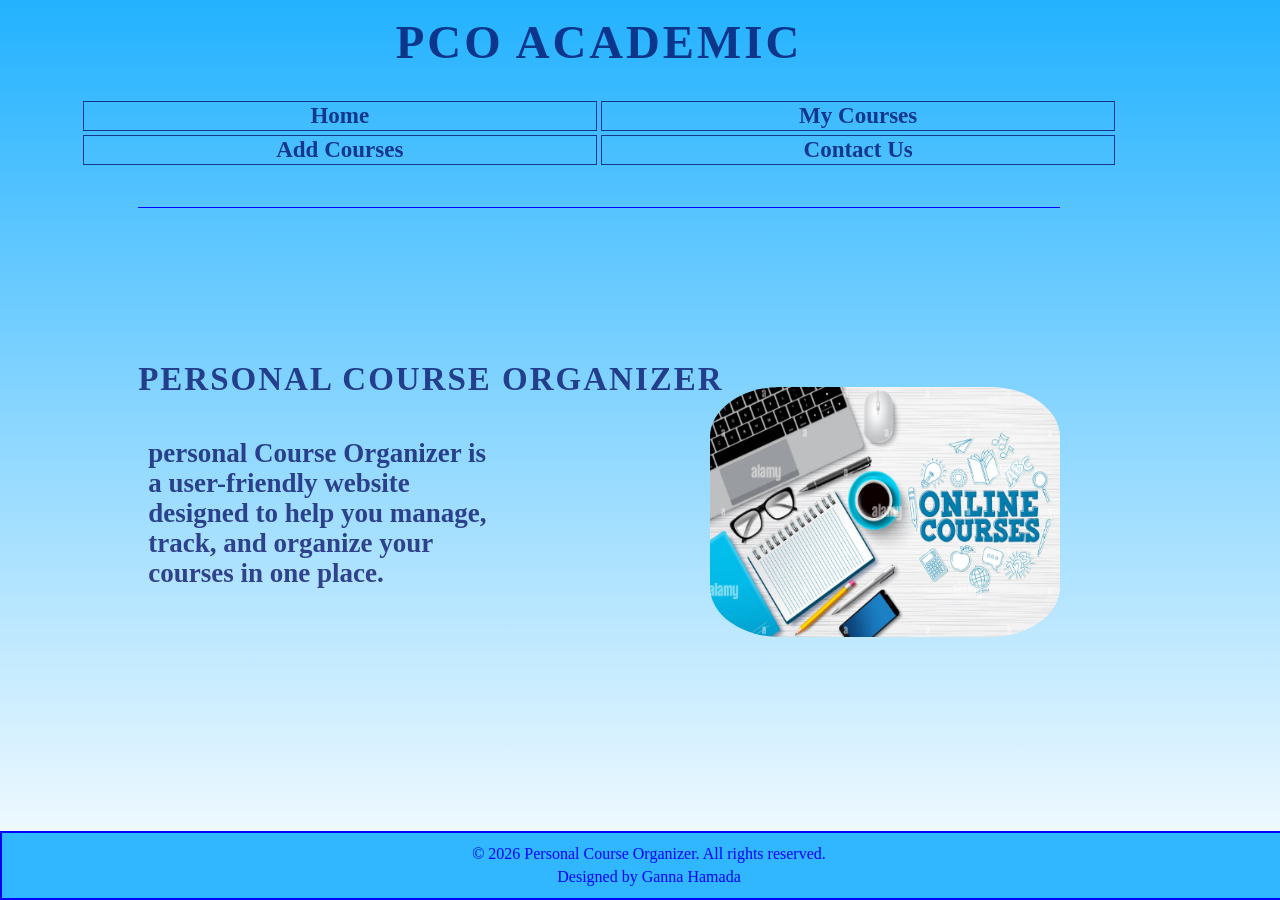
<file: index.html>
<!DOCTYPE html>
<html lang="en">
<head>
    <meta charset="UTF-8" > 
    <meta name="viewport" content="width=device-width , initial-scale=1.0">
    <link rel="stylesheet" href="style.css">
    <title> Home </title>
</head>
<body>
    <div class="container"> 
        <header>
            <h3>PCO ACADEMIC</h3>
        </header>
        <nav>
            <ul>
                <li> <a class="home" href="index.html"> Home </a> </li>
                <li> <a class="courses" href="courses.html"> My Courses </a> </li>
                <li> <a class="add" href="add-courses.html"> Add Courses </a> </li>
                <li> <a class="contact" href="contact-us.html"> Contact Us </a> </li>
            </ul>
        </nav>        
        <hr>
        <div class="content"> 
            <main>
                <section class="text">
                    <h2> PERSONAL COURSE ORGANIZER </h2>
                    <p> personal Course Organizer is a user-friendly website designed to help you manage, track, and organize your courses in one place.</p>
                </section> 
                <section class="image">
                    <img src="online_courses.png">
                </section>
            </main>    
        </div> 
    </div>
    <footer>
    <p>&copy; 2026 Personal Course Organizer. All rights reserved.</p>
    <p>Designed by Ganna Hamada</p>
    </footer>
</body>
</html>
</file>
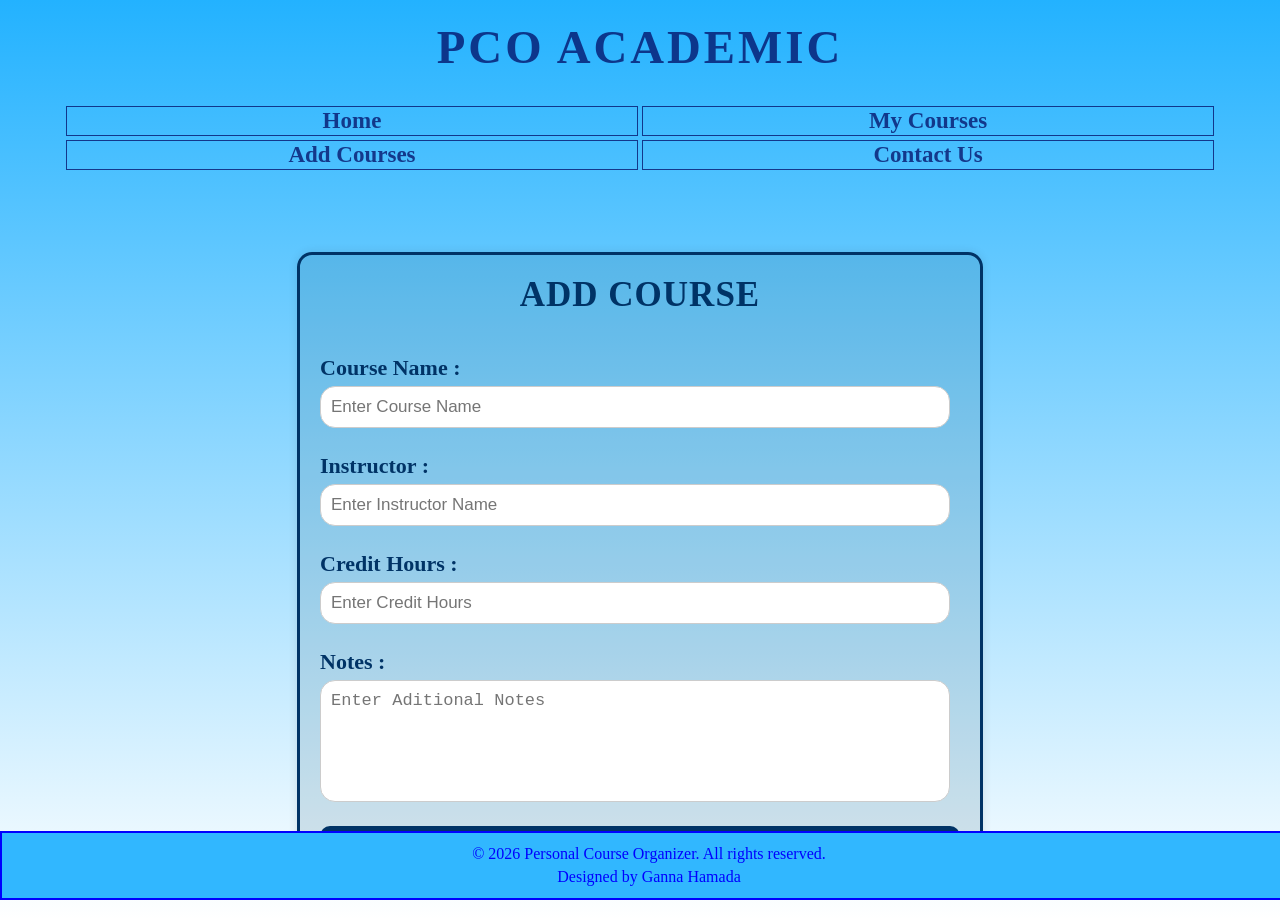
<file: add-courses.html>
<!DOCTYPE html>
<html lang="en">
<head>
    <meta charset="UTF-8" > 
    <meta name="viewport" content="width=device-width , initial-scale=1.0">
    <link rel="stylesheet" href="style.css">
    <title> Add Course </title>
</head>
<body>
    <div class="all-nav"> 
        <header>
            <h3>PCO ACADEMIC</h3>
        </header>
        <nav>
            <ul>
                <li> <a class="home" href="index.html"> Home </a> </li>
                <li> <a class="courses" href="courses.html"> My Courses </a> </li>
                <li> <a class="add" href="add-courses.html"> Add Courses </a> </li>
                <li> <a class="contact" href="contact-us.html"> Contact Us </a> </li>
            </ul>
        </nav> 
    </div>   
    <form class="course-form">
        <h3>ADD COURSE</h3>
        <label>Course Name : </label>
        <input type="text" placeholder="Enter Course Name" required>
        <br>
        <label>Instructor : </label>
        <input type="text" placeholder="Enter Instructor Name">
        <br>
        <label>Credit Hours : </label>
        <input type="text" placeholder="Enter Credit Hours">
        <br>
        <label for="notes">Notes : </label>
        <textarea id="notes" name="notes" placeholder="Enter Aditional Notes"></textarea> 
        <br>
        <input type="submit" class="submit" value="Add Course">
    </form>
    <footer>
    <p>&copy; 2026 Personal Course Organizer. All rights reserved.</p>
    <p>Designed by Ganna Hamada</p>
    </footer>
</body>
</html>
</file>
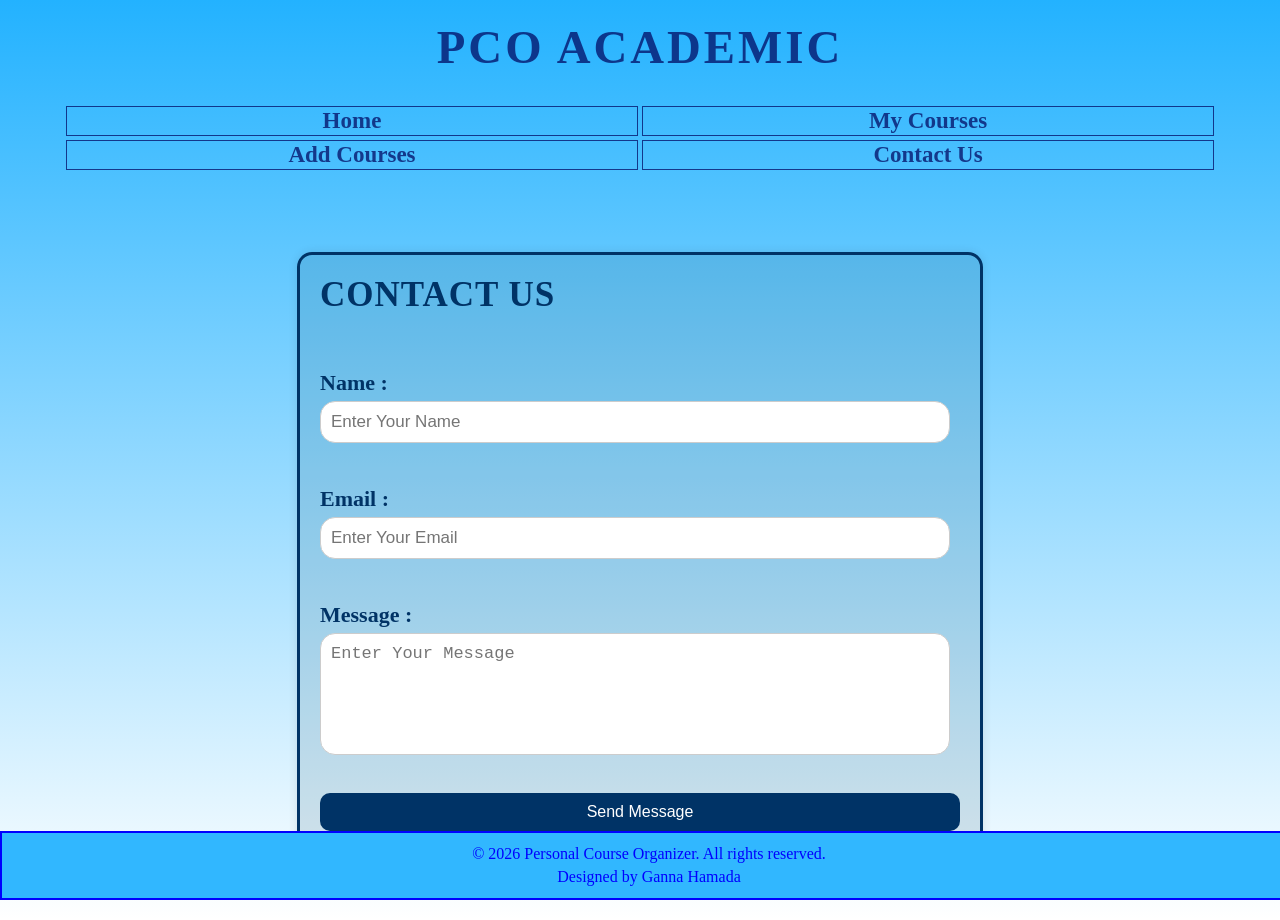
<file: contact-us.html>
<!DOCTYPE html>
<html lang="en">
<head>
    <meta charset="UTF-8" > 
    <meta name="viewport" content="width=device-width , initial-scale=1.0">
    <link rel="stylesheet" href="style.css">
    <title> Contact Us </title>
</head>
<body>
    <div class="all-nav"> 
        <header>
            <h3>PCO ACADEMIC</h3>
        </header>
        <nav>
            <ul>
                <li> <a class="home" href="index.html"> Home </a> </li>
                <li> <a class="courses" href="courses.html"> My Courses </a> </li>
                <li> <a class="add" href="add-courses.html"> Add Courses </a> </li>
                <li> <a class="contact" href="contact-us.html"> Contact Us </a> </li>
            </ul>
        </nav> 
    </div>   
    <form class="contact-form">
        <h3>CONTACT US</h3>
        <label>Name : </label>
        <input type="text" placeholder="Enter Your Name" required>
        <br>
        <label>Email : </label>
        <input type="email" placeholder="Enter Your Email" required>
        <br>
        <label for="message" > Message : </label>
        <textarea id="message" name="message" placeholder="Enter Your Message"></textarea>
        <br>
        <input type="submit" class="submit" value="Send Message">    
    </form>
    <footer>
    <p>&copy; 2026 Personal Course Organizer. All rights reserved.</p>
    <p>Designed by Ganna Hamada</p>
    </footer>
</body>
</file>
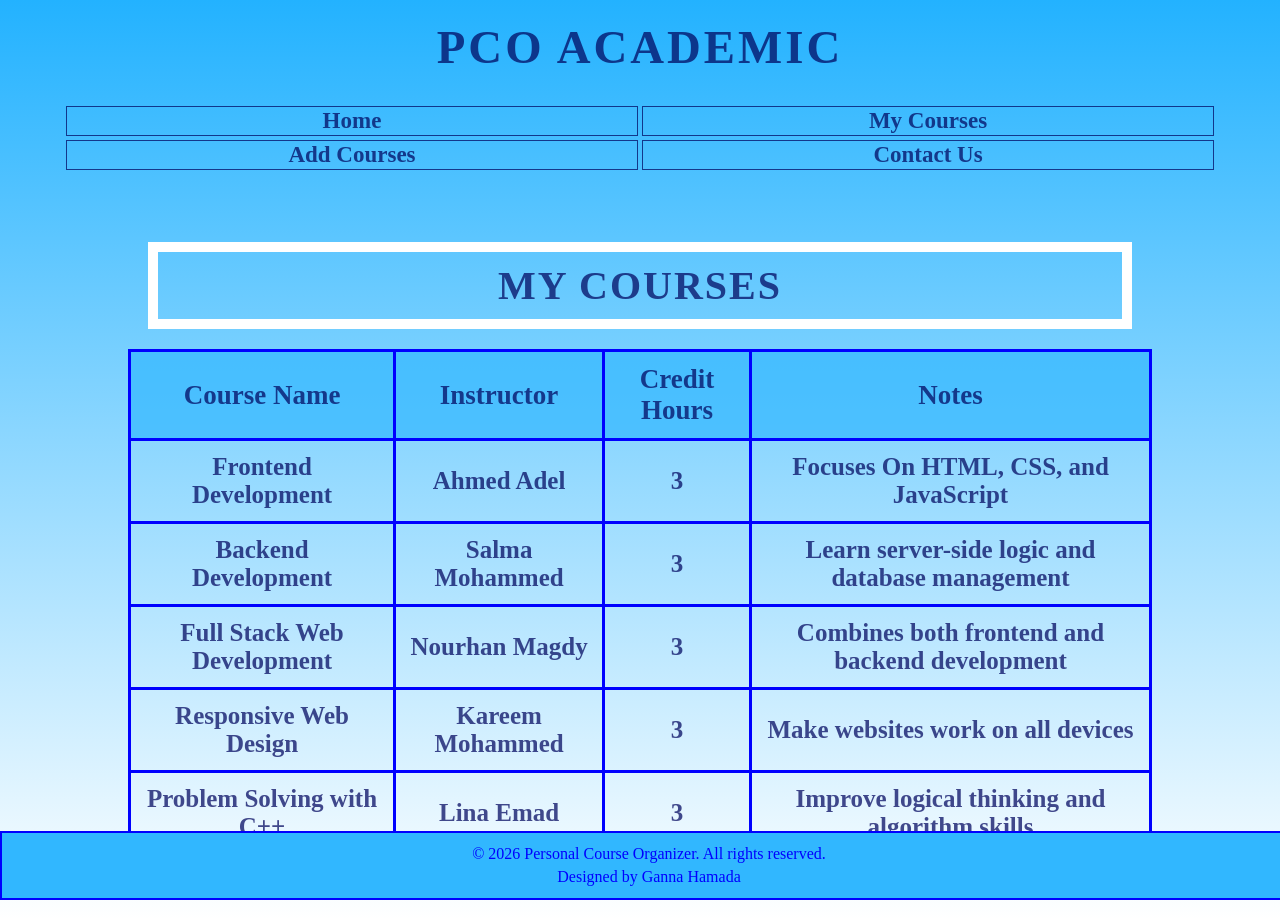
<file: courses.html>
<!DOCTYPE html>
<html lang="en">
<head>
    <meta charset="UTF-8" > 
    <meta name="viewport" content="width=device-width , initial-scale=1.0">
    <link rel="stylesheet" href="style.css">
    <title> Courses </title>
</head>
<body>
    <div class="all-nav"> 
        <header>
            <h3>PCO ACADEMIC</h3>
        </header>
        <nav>
            <ul>
                <li> <a class="home" href="index.html"> Home </a> </li>
                <li> <a class="courses" href="courses.html"> My Courses </a> </li>
                <li> <a class="add" href="add-courses.html"> Add Courses </a> </li>
                <li> <a class="contact" href="contact-us.html"> Contact Us </a> </li>
            </ul>
        </nav> 
    </div>   
    <table>
        <caption>MY COURSES</caption>
        <tr>
            <th>Course Name</th>
            <th>Instructor</th>
            <th>Credit Hours</th>
            <th>Notes</th>
        </tr>
        <tr>
            <td>Frontend Development</td>
            <td>Ahmed Adel</td>
            <td>3</td>
            <td>Focuses On HTML, CSS, and JavaScript</td>
        </tr>
        <tr>
            <td>Backend Development</td>
            <td>Salma Mohammed</td>
            <td>3</td>
            <td>Learn server-side logic and database management</td>
        </tr>   
        <tr>
            <td>Full Stack Web Development</td>
            <td>Nourhan Magdy</td>
            <td>3</td>
            <td>Combines both frontend and backend development</td>
        </tr>
        <tr>
            <td>Responsive Web Design</td>
            <td>Kareem Mohammed</td>
            <td>3</td>
            <td>Make websites work on all devices</td>
        </tr>
        <tr>
            <td>Problem Solving with C++</td>
            <td>Lina Emad</td>
            <td>3</td>
            <td>Improve logical thinking and algorithm skills</td>
        </tr>
    </table>
    <footer>
    <p>&copy; 2026 Personal Course Organizer. All rights reserved.</p>
    <p>Designed by Ganna Hamada</p>
    </footer>
</body>
</html>
</file>
<file: style.css>
*{
    padding: 0;
    margin: 0;
    text-decoration: none;
}

body{
    background: linear-gradient( #23b2ff , transparent);
    width: 100%;
    min-height: 100vh;
    margin: auto;
    padding: auto;
}
.container{
    height: 80%;
    width: 90%;
    position: absolute;
    justify-content: space-between;
    display: flex;
    flex-direction: column;
    margin-left: 23px;
}
nav{
    display: flex;
    justify-content: space-between;
    justify-content: center;
    align-items: center;
    width: 100%;
    padding: 20px 0;
}
header{
    color: rgba(0, 5, 95, 0.726);
    font-size: 40px ;
    text-decoration: none;
    letter-spacing: 3px;
    font-weight: 800;
    margin-top: 15px ;
    text-align: center;
}
nav ul {
    display: flex;
    justify-content: center; 
    padding: 10px 0;
    list-style: none;
}
nav ul li {
    margin: 0 30px;
}
nav ul li a{
    color: rgba(0, 5, 95, 0.726);
    text-decoration: none;
    font-size: 23px;
    font-weight: 600;
    border: 1px solid rgba(0, 5, 95, 0.726) ;
    padding: 1px;
}
nav ul li a:hover{
    color: white;
    background: rgba(0, 5, 95, 0.726);
}
hr{ 
    background-color: blue; 
    width: 80%; 
    border: none;
    margin : 10px auto 0 auto;
    height: 1px;
}
.content{
    width: 80%;
    margin: auto;
}
main {
    display: flex;
    justify-content: space-between;
    align-items: center;
}
.content .text{
    color: rgba(0, 5, 95, 0.726);
    width: 40%;
}
.content .text h2{
    font-size: 33px;
    font-weight: 700;
    letter-spacing: 2px;
    padding: 30px 0 ;
    white-space: nowrap;
}
.content .text p{
    font-size: 27px;
    font-weight: 600;
    padding: 10px;
    line-height: 30px;
}
.image img{
    width: 450px;
    margin-left: 70px;
    margin-top:150px;
    border-radius: 20%;
}
.image img:hover{
    transition: 0.7s;
    rotate: 360deg;
}
footer{
    background: #31b7ff;
    color: blue ;
    text-align: center;
    padding: 7px;
    margin-top: 40px;
    border: 2px solid blue;
    position: fixed;
    bottom: 0;
    left: 0;
    width: 100%;

}
footer p {
    margin: 5px 0;
}
@media (max-width:800px) {
    .content .image img{
        width: 300px ;
        height: 200px;
        margin: 0 auto;
        display: block;
    }
    main {
        flex-direction: column; 
        align-items: center; 
        text-align: center;
    }
    .content {
        flex-direction: column;
        text-align: center;
    }
    .content .text{
        width: 100%;
    }
    .content .text h2{
        white-space: normal;
        font-size: 25px;
    }
    .content .text p{
        font-size: 17px;
    }
    header{
        font-size: 27px;
    } 
    nav {
        flex-direction: column;
        align-items: center;
    }
    nav ul {
        display: flex;
        flex-wrap: wrap;
        justify-content: center;
        width: 100%;
    }
    nav ul li {
        width: 45%; 
        text-align: center;
        margin: 0;
        padding: 0;
    }
    nav ul li a {
        display: block;
        margin: 2px;
        font-size: 17px;
    }
    footer{
        padding: 3px;
        margin-top: 20px;
    }
    footer p{
       margin: 2px;
    }
}
@media (min-width:801px) and (max-width:1400px) { 
    .content .image img{
        width: 350px;
        height: 250px;
        margin-top: 100px;
    }
    nav {
        flex-direction: column;
        align-items: center;
    }
    nav ul {
        display: flex;
        flex-wrap: wrap;
        justify-content: center;
        width: 100%;
    }
    nav ul li {
        width: 45%; 
        text-align: center;
        margin: 0;
        padding: 0;
    }
    nav ul li a {
        display: block;
        margin: 2px;
    }
}
.table-container {
    overflow-x: auto;
}
table{
    width: 80%;
    margin: 20px auto;
    margin-bottom: 100px;
    border-collapse: collapse;
}
th,td{
    border: 3px solid blue;
    padding: 12px;
    text-align: center;
    color:rgba(0, 5, 95, 0.726);
}
th {
    background-color:#31b7ffb1;
    font-size: 27px;
    font-weight: 700;
}
tr {
    font-size: 25px;
    font-weight: 600;
}
tr:hover {
    background-color: #f2f2f2;
    color: blue;
}
caption{
    margin: 20px;
    padding: 10px;
    font-size: 40px;
    font-weight: 700;
    letter-spacing: 2px;
    border: 10px solid white;
    color: rgba(0, 5, 95, 0.726);
}
@media (max-width:600px) {
    table{
        width: 100%;
        text-align: center;
        font-size: 12px;
    }
    td,th{
        padding: 6px;
    }
    th{
        font-size: 14px;
    }
    tr{
        font-size: 12px;
    }
    caption{
        font-size: 20px;
        margin-top: 20px;
        padding: 5px;
        border: 5px solid white;
    }
}
.course-form h3{
    text-align: center;
    letter-spacing: 1px;
    font-size: 35px;
    font-weight: 600; 
    margin-bottom: 40px;
    color: #003366;
}
.course-form {
    width: 50%;
    margin: 50px auto;
    margin-bottom: 100px;
    padding: 20px;
    background: rgba(29, 83, 111, 0.146);
    border-radius: 15px;
    box-shadow: 0 0 10px rgba(0,0,0,0.1);
    border: solid 3px #003366;
}
.course-form label {
    display: block;
    margin-top: 25px;
    margin-right: 20px;
    font-weight: bold;
    color: #003366;
    font-size: 22px;
}
.course-form input,
.course-form textarea {
    width: 95%;
    padding: 10px;
    margin-top: 5px;
    border-radius: 15px;
    border: 1px solid #ccc;
    font-size: 17px;
}
.course-form textarea {
    height: 100px;
    resize: none;
}
.course-form .submit {
    width: 100%;
    margin-top: 20px;
    padding: 10px;
    background: #003366;
    color: white;
    border: none;
    border-radius: 10px;
    font-size: 16px;
    cursor: pointer;
}
.course-form .submit:hover {
    background: #0055aa;
}
@media (max-width: 800px) {
    .course-form {
        width: 70%;
    }
}
.contact-form h3{
    text-align: flex-start;
    letter-spacing: 1px;
    font-size: 35px;
    font-weight: 600; 
    margin-bottom: 30px;
    color: #003366;
}
.contact-form {
    width: 50%;
    margin: 50px auto;
    margin-bottom: 100px;
    padding: 20px;
    background: rgba(29, 83, 111, 0.146);
    border-radius: 15px;
    box-shadow: 0 0 10px rgba(0,0,0,0.1);
    border: solid 3px #003366;
    display: flex;
    flex-direction: column;
    text-align: flex-start;
}
.contact-form label {
    display: block;
    margin-top: 25px;
    margin-right: 20px;
    font-weight: bold;
    color: #003366;
    font-size: 22px;
}
.contact-form input,
.contact-form textarea {
    width: 95%;
    padding: 10px;
    margin-top: 5px;
    border-radius: 15px;
    border: 1px solid #ccc;
    font-size: 17px;
}
.contact-form textarea {
    height: 100px;
    resize: none;
}
.contact-form .submit {
    width: 100%;
    margin-top: 20px;
    padding: 10px;
    background: #003366;
    color: white;
    border: none;
    border-radius: 10px;
    font-size: 16px;
    cursor: pointer;
}
.contact-form .submit:hover {
    background: #0055aa;
}
@media (max-width: 800px) {
    .contact-form {
        width: 70%;
        margin-bottom: 100px;
    }
}
.all-nav{
    text-align: center;
    margin-top: 20px;
}
</file>
